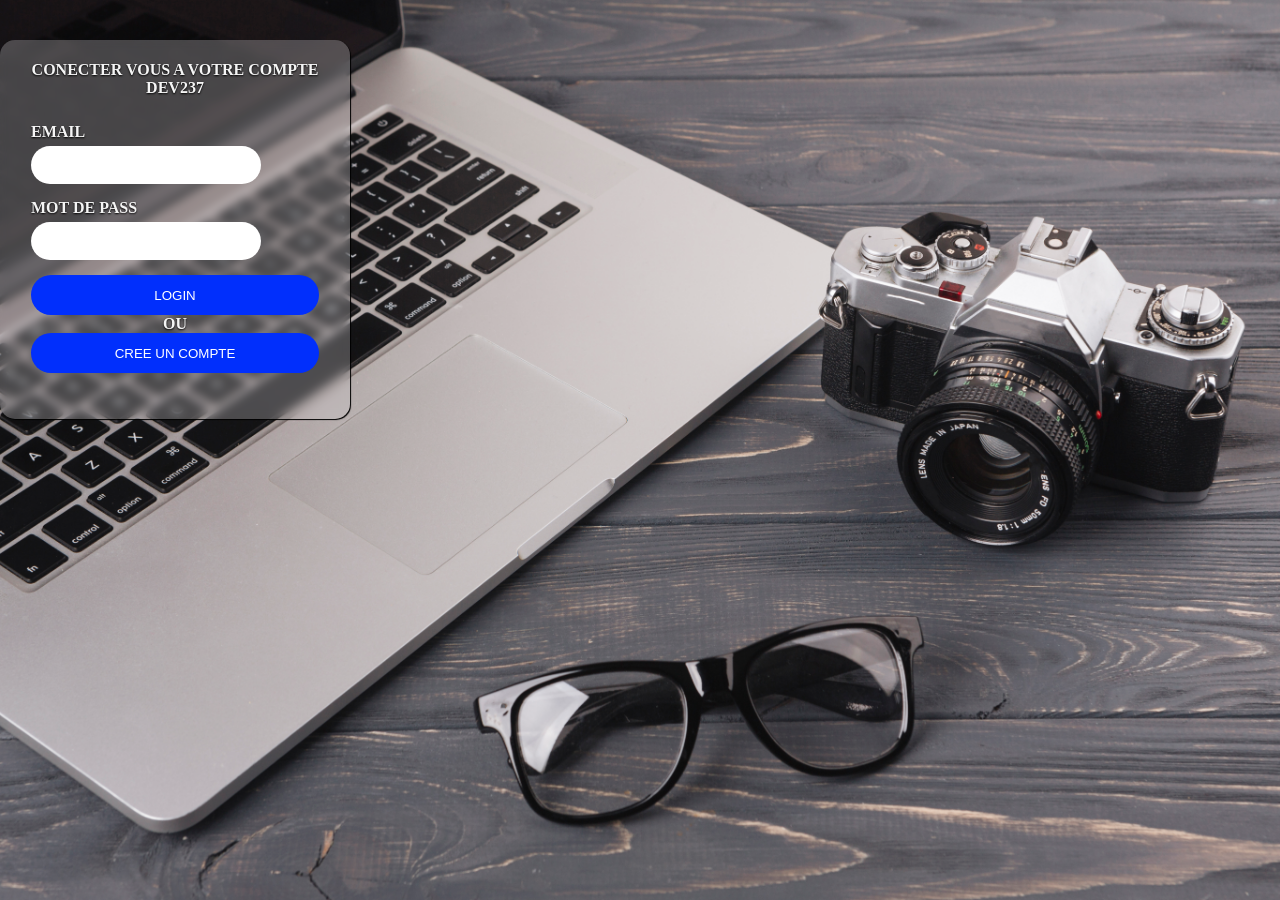
<file: Form-DEV237/index.html>
<!DOCTYPE html>
<html lang="en">
<head>
    <meta charset="UTF-8">
    <meta name="viewport" content="width=device-width, initial-scale=1.0">
    <title>login page</title>
    <link rel="stylesheet" href="style.css">
</head>
<body>
    <div class="content">
        <h1>conecter vous a votre compte dev237 </h1>
        <form action="login.php" method="post" class="form">
            <div class="email">
                <label for="email">email</label>
                <input class="in" type="email" name="email" id="email" required >
            </div>
            <div class="pass">
                <label for="pass">mot de pass</label>
                <input class="in" type="password" id="pass" name="pass" required >
            </div>
            <div class="div-btn">
                <input class="btn" type="submit" value="login">
                <span>ou</span>
                <button class="btn"><a class="btn" href="register.html">cree un compte</a></button>
            </div>
        </form>
    </div>
</body>
</html>
</file>
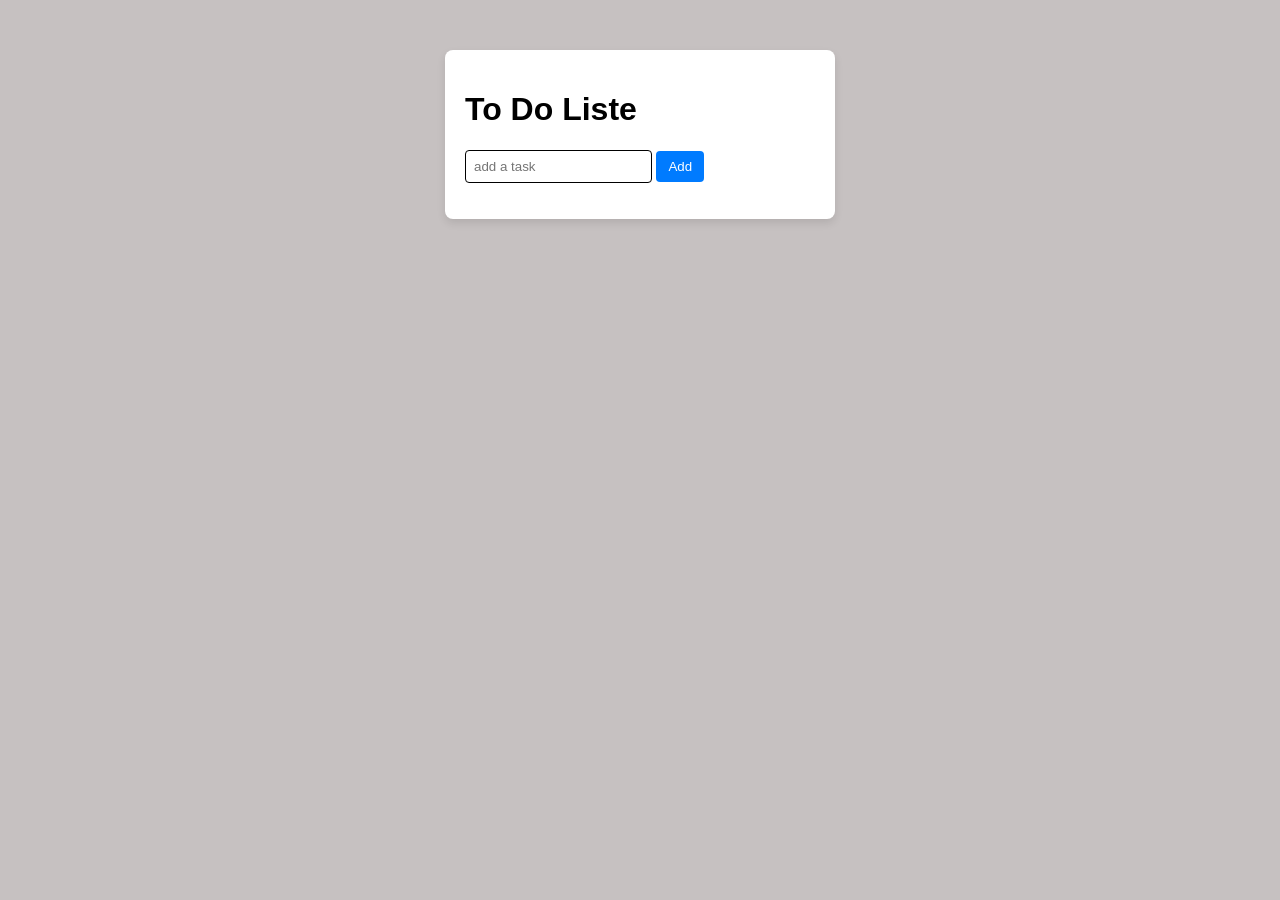
<file: To Do Liste/index.html>
<!DOCTYPE html>
<html lang="en">
<head>
    <meta charset="UTF-8">
    <meta name="viewport" content="width=device-width, initial-scale=1.0">
    <link rel="stylesheet" href="s.css">
    <title>To Do Liste</title>
</head>
<body>
    <div class="contain">
        <h1>To Do Liste</h1>
        <input type="text" id="task" placeholder="add a task">
        <button id="add">Add</button>
        <ul id="taskList"></ul>
    </div>
    <script src="t.js"></script>
</body>
</html>
</file>
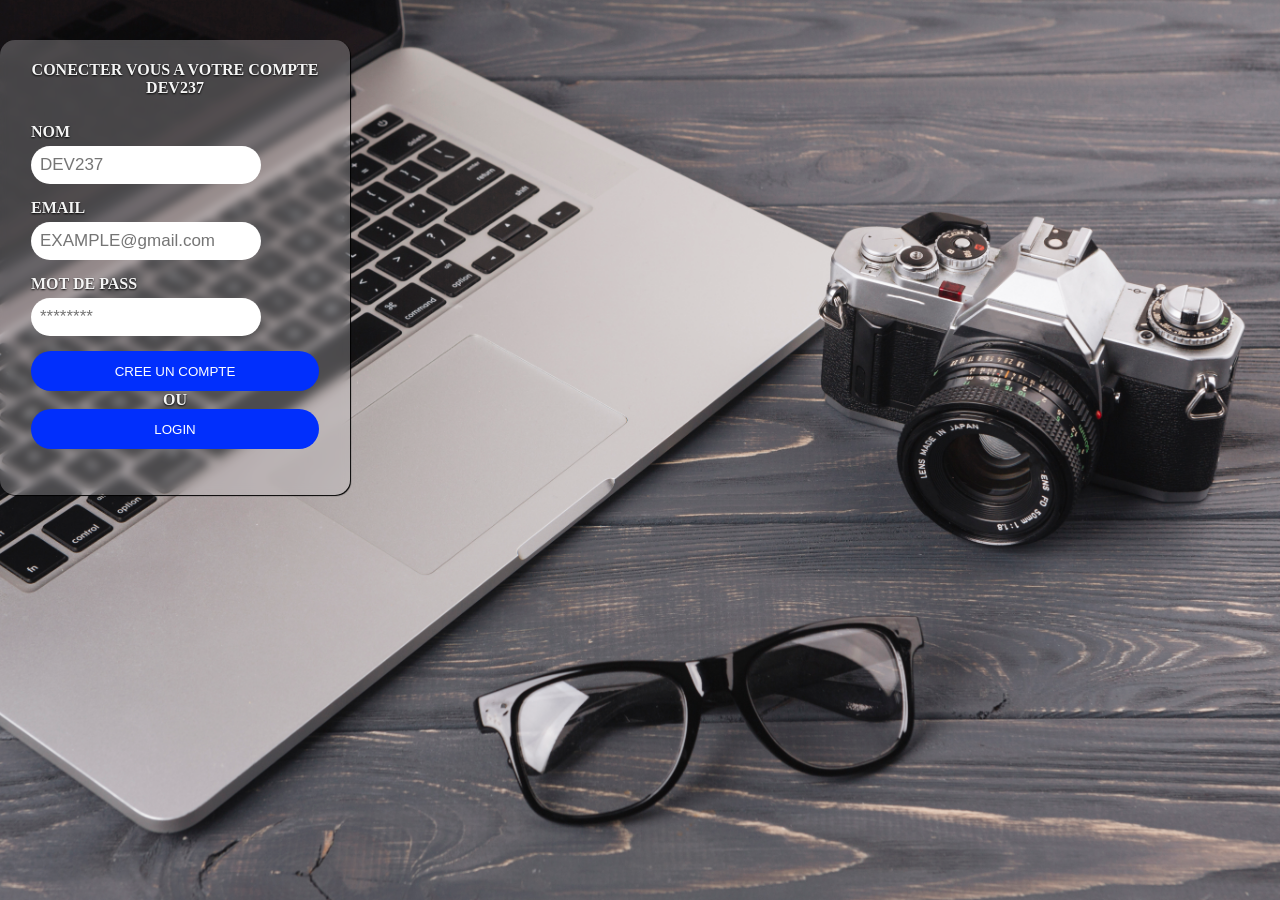
<file: Form-DEV237/register.html>
<!DOCTYPE html>
<html lang="en">
<head>
    <meta charset="UTF-8">
    <meta name="viewport" content="width=device-width, initial-scale=1.0">
    <title>register page</title>
    <link rel="stylesheet" href="style.css">
</head>
<body>
    <div class="content">
        <h1>conecter vous a votre compte dev237 </h1>
        <form action="register.php" method="post" class="form">
            <div class="nom">
                <label for="nom">nom</label>
                <input type="text" class="in" name="nom" id="nom" placeholder="DEV237" required >
            </div>
            <div class="email">
                <label for="email">email</label>
                <input class="in" type="email" name="email" id="email" placeholder="EXAMPLE@gmail.com" required >
            </div>
            <div class="pass">
                <label for="pass">mot de pass</label>
                <input class="in" type="password" id="pass" name="pass" placeholder="********" required >
            </div>
            <div class="div-btn">
                <input class="btn" type="submit" value="cree un compte">
                <span>ou</span>
                <button class="btn"><a href="index.html">login</a></button>
            </div>
        </form>
    </div>
</body>
</html>
</file>
<file: Form-DEV237/style.css>
*{
    padding: 0;
    margin: 0;
    box-sizing: border-box;
}
body{
    font-family: Cambria, Cochin, Georgia, Times, 'Times New Roman', serif;
    justify-items: center;
    align-items: center;
    color: whitesmoke;
    text-shadow: 0px 1px 2px black;
    background-image: url(laptop-with-camera-glasses-table.jpg);
    background-repeat: no-repeat;
    background-attachment: fixed;
    background-position: center;
    background-size: cover;
}
h1{
    font-size: medium;
    margin-bottom: 1px;
}
.content{
    border: 1px solid transparent;
    border-radius: 15px;
    box-shadow: 1px 1px 1px black;
    justify-items: center;
    text-transform: uppercase;
    text-align: center;
    width: 350px;
    margin-top: 40px;
    padding: 20px;
    background-color: rgba(208, 204, 210, 0.3);
    backdrop-filter: blur(5px);
    
}
.form{
    justify-items: center;
    text-align: left;
    padding: 10px;
    border-radius: 5px;
}
.form div{
    display: block;
    margin-bottom:15px ;
    margin-top:15px ;
}
.email{
    display: block;

}
label{
    display: block;
    font-weight: 700;
    margin-bottom: 5px;
}
.in{
    border: none;
    font-size: 17px;
    outline: none;
    padding: 5px;
    border-radius: 20px;
    padding: 9px;
}
.div-btn{
    display: flex;
    justify-content: space-between;
    align-items: center;
    margin-top: 20px;
    text-align: center;
}
.btn{
    width: 100%;
    height: 40px;
    background-color: rgb(1, 47, 252);
    color: white;
    border-radius: 20px;
    border: none;
    cursor: pointer;
    text-transform: uppercase;
    transition: ease-in-out 0.5s;
}
.btn:hover{
    background-color: rgba(43, 1, 252, 0.4);
}
span{
    margin-top: 5px;
    margin-bottom: 5px;
    font-weight: 600;
}
a{
    text-decoration: none;
    color: white;
}
</file>
<file: To Do Liste/s.css>
body{
    font-family: Arial, sans-serif;
    background-color: #c6c1c1;
    display: flex;
    justify-content: center;
    align-content: center;
    margin-top: 50px;
}
.contain{
    background-color: #fff;
    padding: 20px;
    border-radius: 8px;
    box-shadow: 0 4px 8px rgba(0, 0, 0, 0.1);
    width: 350px;
}
input{
    flex: 1;
    padding: 8px;
    border: 1px solid black;
    border-radius: 4px;
}
button{
    padding: 8px 12px;
    border: none;
    background-color: #007BFF;
    color: white;
    border-radius: 4px;
    cursor: pointer;
}
ul{
    list-style-type: none;
    padding: 0;
}
li{
    padding: 10px;
    border-bottom: 1px solid #ddd;
    display: flex;
    justify-content: space-between;
    align-items: center;
}
.completed{
    text-decoration: line-through;
    color: gray;
}
.delete{
    background-color: red;
    color: white;
    border: none;
    padding: 5px 10px;
    border-radius: 4px;
    cursor: pointer;
}
</file>
